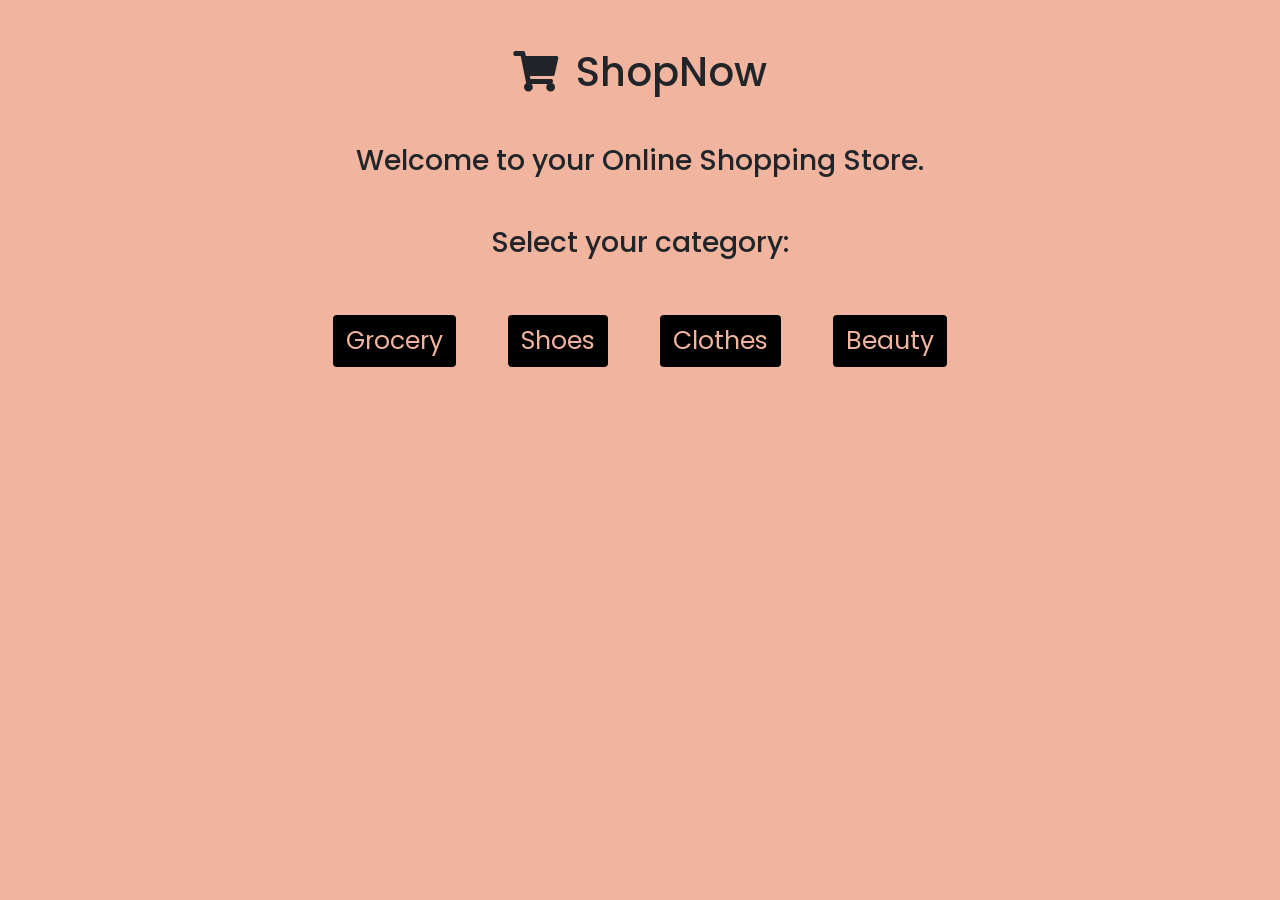
<file: index.html>
<!DOCTYPE html>
<html lang="en">

<head>
    <meta charset="UTF-8">
    <meta name="viewport" content="width=device-width, initial-scale=1.0">

    <!-- bootstrap -->
    <link rel="stylesheet" href="https://stackpath.bootstrapcdn.com/bootstrap/4.3.1/css/bootstrap.min.css"
        integrity="sha384-ggOyR0iXCbMQv3Xipma34MD+dH/1fQ784/j6cY/iJTQUOhcWr7x9JvoRxT2MZw1T" crossorigin="anonymous">

    <!-- font awesome -->
    <link rel="stylesheet" href="https://use.fontawesome.com/releases/v5.8.1/css/all.css"
        integrity="sha384-50oBUHEmvpQ+1lW4y57PTFmhCaXp0ML5d60M1M7uH2+nqUivzIebhndOJK28anvf" crossorigin="anonymous">

    <meta http-equiv="X-UA-Compatible" content="ie=edge">
    <link rel="stylesheet" href="style.css">
    <title>ShopNow</title>
    <!--begin Convert Experiences code-->
    <script type="text/javascript">
    var _conv_page_type = "home";
    var _conv_category_id = "";
    var _conv_category_name = "";
    var _conv_product_sku = "";
    var _conv_product_name = "";
    var _conv_product_price = "";
    var _conv_customer_id = "TEST-CUST-001";
    var _conv_custom_v1 = "test-segment-a";
    var _conv_custom_v2 = "new-visitor";
    var _conv_custom_v3 = "organic";
    var _conv_custom_v4 = "homepage-v1";
    <!--end of editing here-->
    </script>
    <script type="text/javascript" src="//cdn-4.convertexperiments.com/v1/js/10041607-100414372.js?environment=production"></script>
<!-- end Convert Experiences code -->
</head>

<body>
    <!-- header starts here -->
    <header class="m-5">
        <h1 class="text-center m-5"><i class="fas fa-shopping-cart mr-2"></i> ShopNow</h1>
        <h3 class="text-center m-3">Welcome to your Online Shopping Store.</h3>
    </header>

    <!-- Categories starts here -->
    <h3 class="text-center">Select your category:</h3>

    <!-- Buttons -->
    <div class="text-center">
        <button type="button" onclick="window.location.href = 'grocery.html#grocery';"
            class="btn m-4 mt-5">Grocery</button>
        <button type="button" onclick="window.location.href = 'grocery.html#shoes';" class="btn m-4 mt-5">Shoes</button>
        <button type="button" onclick="window.location.href = 'grocery.html#clothes';"
            class="btn m-4 mt-5">Clothes</button>
        <button type="button" onclick="window.location.href = 'grocery.html#beauty';"
            class="btn m-4 mt-5">Beauty</button>
    </div>


    <!-- script tags -->
    <script src="https://code.jquery.com/jquery-3.3.1.slim.min.js"
        integrity="sha384-q8i/X+965DzO0rT7abK41JStQIAqVgRVzpbzo5smXKp4YfRvH+8abtTE1Pi6jizo" crossorigin="anonymous">
    </script>
    <script src="https://cdnjs.cloudflare.com/ajax/libs/popper.js/1.14.7/umd/popper.min.js"
        integrity="sha384-UO2eT0CpHqdSJQ6hJty5KVphtPhzWj9WO1clHTMGa3JDZwrnQq4sF86dIHNDz0W1" crossorigin="anonymous">
    </script>
    <script src="https://stackpath.bootstrapcdn.com/bootstrap/4.3.1/js/bootstrap.min.js"
        integrity="sha384-JjSmVgyd0p3pXB1rRibZUAYoIIy6OrQ6VrjIEaFf/nJGzIxFDsf4x0xIM+B07jRM" crossorigin="anonymous">
    </script>
</body>

</html>
</file>
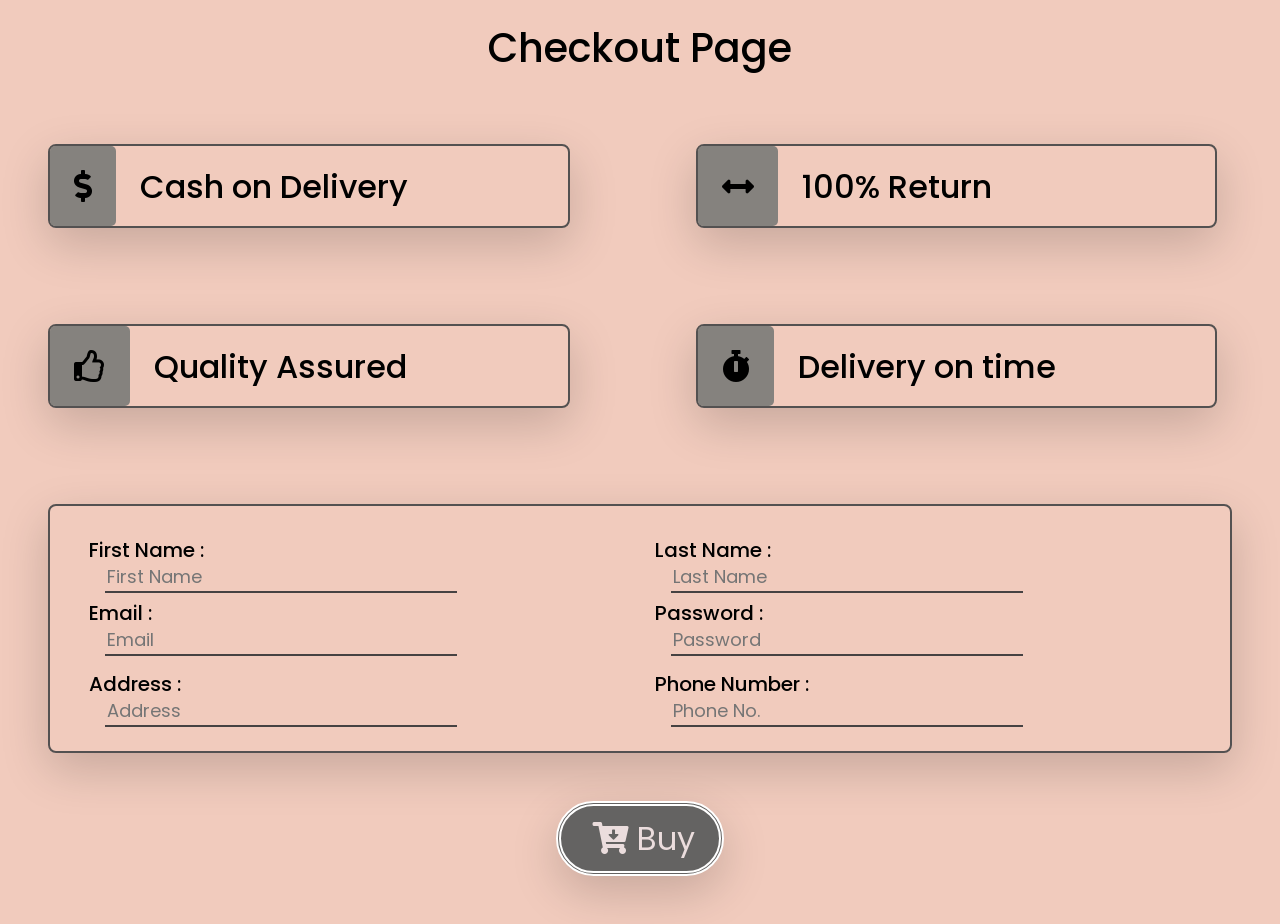
<file: checkout.html>
<!DOCTYPE html>
<html lang="en">

<head>
    <meta charset="UTF-8">
    <meta name="viewport" content="width=device-width, initial-scale=1.0">
    <meta http-equiv="X-UA-Compatible" content="ie=edge">
    <!-- bootstrap -->
    <link rel="stylesheet" href="https://stackpath.bootstrapcdn.com/bootstrap/4.3.1/css/bootstrap.min.css"
        integrity="sha384-ggOyR0iXCbMQv3Xipma34MD+dH/1fQ784/j6cY/iJTQUOhcWr7x9JvoRxT2MZw1T" crossorigin="anonymous">

    <!-- font awesome -->
    <link rel="stylesheet" href="https://use.fontawesome.com/releases/v5.8.1/css/all.css"
        integrity="sha384-50oBUHEmvpQ+1lW4y57PTFmhCaXp0ML5d60M1M7uH2+nqUivzIebhndOJK28anvf" crossorigin="anonymous">

    <link rel="stylesheet" href="checkout.css">
    <title>Checkout Page</title>
    <!--begin Convert Experiences code-->
    <script type="text/javascript">
    var _conv_page_type = "checkout";
    var _conv_category_id = "shop";
    var _conv_category_name = "Shop";
    var _conv_product_sku = "SKU-COOK-OIL-001";
    var _conv_product_name = "Cooking Oil";
    var _conv_product_price = "10.5";
    var _conv_customer_id = "TEST-CUST-001";
    var _conv_custom_v1 = "test-segment-a";
    var _conv_custom_v2 = "returning-visitor";
    var _conv_custom_v3 = "paid";
    var _conv_custom_v4 = "checkout-page-v1";
    <!--end of editing here-->
    </script>
    <script type="text/javascript" src="//cdn-4.convertexperiments.com/v1/js/10041607-100414372.js?environment=production"></script>
<!-- end Convert Experiences code -->
</head>

<body>
    <!-- header -->
    <h1 class="text-center head m-4">Checkout Page</h1>
    <!-- header -->
    <!-- icons starts here -->
    <div class="icons">
        <div class="row mr-0">
            <div class="col-sm-6">
                <h2 class="m-5 bord shadow-lg"><i class="fas fa-dollar-sign bg p-4 mr-4"></i>Cash on Delivery</h2>
            </div>
            <div class="col-sm-6 ">
                <h2 class="m-5 bord shadow-lg"><i class="fas fa-arrows-alt-h bg p-4 mr-4"></i>100% Return</h2>
            </div>
        </div>

        <div class="row mr-0">
            <div class="col-sm-6">
                <h2 class="m-5 bord shadow-lg"><i class="far fa-thumbs-up bg p-4 mr-4"></i>Quality Assured</h2>
            </div>
            <div class="col-sm-6 ">
                <h2 class="m-5 bord shadow-lg"><i class="fas fa-stopwatch bg p-4 mr-4"></i>Delivery on time</h2>
            </div>
        </div>
    </div>
    <!-- icons end here -->
    <!-- Checkout starts here -->
    <form class="form" onsubmit="return false;">
        <div class="row bord p-4 shadow-lg m-5">
            <div class="col-sm-6">
                <div class="col-sm-6 mt-2 row">
                    <h5 class="my-auto">First Name :</h5>
                    <input id="firstName" class="ml-3 name input" type="text" placeholder="First Name" />
                </div>
                <div class="col-sm-6 mt-2 row ">
                    <h5 class="my-auto">Email :</h5>
                    <input id="email" class="ml-3 input" type="text" placeholder="Email" />
                </div>
                <div class="col-sm-6 mt-3 row ">
                    <h5 class="my-auto">Address :</h5>
                    <input id="address" class="ml-3 input" type="text" placeholder="Address" />
                </div>
            </div>
            <div class="col-sm-6">
                <div class="col-sm-6 mt-2 row">
                    <h5 class="my-auto name my-auto">Last Name :</h5>
                    <input id="lastName" class="ml-3 input" type="text" placeholder="Last Name" />
                </div>
                <div class="col-sm-6 mt-2 row">
                    <h5 class="my-auto my-auto">Password :</h5>
                    <input id="password" class="ml-3 input caps" title="(4-8 characters)" type="password"
                        placeholder="Password" />
                    <p id="text">Your Caps-Lock is on!</p>
                </div>
                <div class="col-sm-6 mt-3 row">
                    <h5 class="my-auto my-auto">Phone Number :</h5>
                    <input id="phone" class="ml-3 validation input" type="text" placeholder="Phone No." />
                </div>
            </div>
        </div>


        <!-- Checkout ends here -->
        <!-- Buy button -->
        <div class="m-5 final text-center">
            <button type="button" id="btn" class="p-2 px-4 btn shadow-lg" onclick="validate()"><i class="fas fa-cart-arrow-down p-2"></i>Buy</button>
        </div>
    </form>
    <!-- Buy Button -->
    <!-- script tags -->
    <script src="checkout.js"></script>

</body>

</html>
</file>
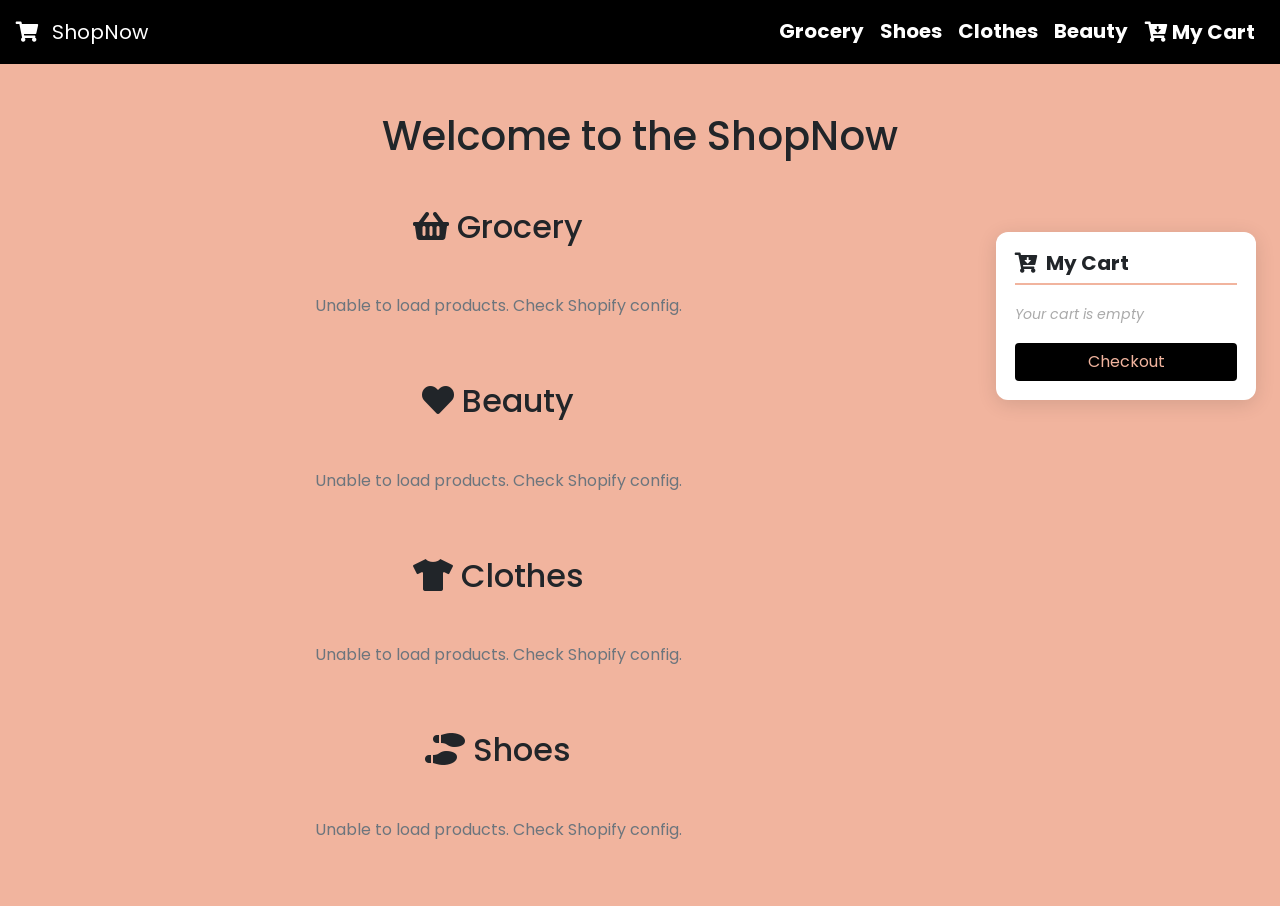
<file: grocery.html>
<!DOCTYPE html>
<html lang="en">

<head>
  <meta charset="UTF-8">
  <meta name="viewport" content="width=device-width, initial-scale=1.0">
  <!-- bootstrap -->
  <link rel="stylesheet" href="https://stackpath.bootstrapcdn.com/bootstrap/4.3.1/css/bootstrap.min.css"
    integrity="sha384-ggOyR0iXCbMQv3Xipma34MD+dH/1fQ784/j6cY/iJTQUOhcWr7x9JvoRxT2MZw1T" crossorigin="anonymous">
  <!-- font awesome -->
  <link rel="stylesheet" href="https://use.fontawesome.com/releases/v5.8.1/css/all.css"
    integrity="sha384-50oBUHEmvpQ+1lW4y57PTFmhCaXp0ML5d60M1M7uH2+nqUivzIebhndOJK28anvf" crossorigin="anonymous">

  <link rel="stylesheet" href="grocery.css">
  <meta http-equiv="X-UA-Compatible" content="ie=edge">
  <title>ShopNow</title>
  <!--begin Convert Experiences code-->
  <script type="text/javascript">
  var _conv_page_type = "category";
  var _conv_category_id = "shop";
  var _conv_category_name = "Shop";
  var _conv_product_sku = "SKU-COOK-OIL-001";
  var _conv_product_name = "Cooking Oil";
  var _conv_product_price = "10.5";
  var _conv_customer_id = "TEST-CUST-001";
  var _conv_custom_v1 = "test-segment-a";
  var _conv_custom_v2 = "returning-visitor";
  var _conv_custom_v3 = "organic";
  var _conv_custom_v4 = "category-page-v1";
  <!--end of editing here-->
  </script>
  <script type="text/javascript" src="//cdn-4.convertexperiments.com/v1/js/10041607-100414372.js?environment=production"></script>
<!-- end Convert Experiences code -->
</head>

<body>
  <!-- navbar starts here -->
  <nav class="navbar navbar-expand-md bg-secondary sticky-top">
    <a class="navbar-brand text-white" href="index.html"><span><i class="fas fa-shopping-cart mr-2"></i></span>
      <span>ShopNow</span> </a>
    <button class="navbar-toggler" type="button" data-toggle="collapse" data-target="#navbarSupportedContent"
      aria-controls="navbarSupportedContent" aria-expanded="false" aria-label="Toggle navigation">
      <span class="navbar-toggler-icon"></span>
    </button>

    <div class="collapse navbar-collapse" id="navbarSupportedContent">
      <ul class="navbar-nav ml-auto">
        <li class="nav-item">
          <a class="nav-link" href="#grocery">Grocery <span class="sr-only">(current)</span></a>
        </li>
        <li class="nav-item">
          <a class="nav-link" href="#shoes"> Shoes</a>
        </li>

        <li class="nav-item">
          <a class="nav-link" href="#clothes"> Clothes</a>
        </li>

        <li class="nav-item">
          <a class="nav-link" href="#beauty"> Beauty</a>
        </li>
        <li class="nav-item">
          <a class="nav-link text-white btn" id="cart" type="button" data-toggle="modal"
            data-target="#exampleModalScrollable" onclick="cart()" href="#beauty"><i class="fas fa-cart-arrow-down"></i>
            My Cart</a>
        </li>
  </nav>
  <!-- navbar ends here -->
  <h1 class="text-center mt-3 m-5">Welcome to the ShopNow</h1>

  <!-- page layout: products + live cart sidebar -->
  <div class="page-layout">
    <div class="products-area">

  <!-- cards starts here -->
  <!-- Grocery part starts here -->
  <h2 class="text-center"><i class="fas fa-shopping-basket mr-2"></i>Grocery</h2>
  <div id="grocery" class="row ml-3 m-5">
    <div id="products-grocery" class="d-flex flex-wrap w-100">
      <p class="text-center text-muted col-12">Loading products&hellip;</p>
    </div>
  </div>
  <!-- grocery part ends here -->
  <!-- beauty part starts here -->
  <h2 class="text-center"><i class="fas fa-heart mr-2"></i>Beauty</h2>
  <div id="beauty" class="row ml-3 m-5">
    <div id="products-beauty" class="d-flex flex-wrap w-100">
      <p class="text-center text-muted col-12">Loading products&hellip;</p>
    </div>
  </div>
  <!-- beauty part ends here -->

  <!-- clothes part starts here -->
  <h2 class="text-center"><i class="fas fa-tshirt mr-2"></i>Clothes</h2>
  <div id="clothes" class="row ml-3 m-5">
    <div id="products-clothes" class="d-flex flex-wrap w-100">
      <p class="text-center text-muted col-12">Loading products&hellip;</p>
    </div>
  </div>

  <!-- clothes part ends here -->

  <!-- shoes part starts here -->
  <h2 class="text-center"><i class="fas fa-shoe-prints mr-2"></i>Shoes</h2>
  <div id="shoes" class="row ml-3 m-5">
    <div id="products-shoes" class="d-flex flex-wrap w-100">
      <p class="text-center text-muted col-12">Loading products&hellip;</p>
    </div>
  </div>

  <!-- shoes part ends here -->
  <!-- cards ends here -->

    </div><!-- end products-area -->

    <!-- live cart sidebar -->
    <div class="cart-sidebar" id="cartSidebar">
      <h5><i class="fas fa-cart-arrow-down mr-2"></i>My Cart</h5>
      <ul class="sidebar-list" id="sidebarList">
        <li class="empty-msg">Your cart is empty</li>
      </ul>
      <div class="sidebar-total" id="sidebarTotal"></div>
      <a href="#" onclick="goToCheckout(); return false;" class="btn sidebar-checkout">Checkout</a>
    </div>

  </div><!-- end page-layout -->

  <!-- modal starts here -->
  <div class="modal fade" id="exampleModalScrollable" tabindex="-1" role="dialog"
    aria-labelledby="exampleModalScrollableTitle" aria-hidden="true">
    <div class="modal-dialog modal-dialog-scrollable" role="document">
      <div class="modal-content">
        <div class="modal-header">
          <h5 class="modal-title" id="exampleModalScrollableTitle"><i class="fas fa-cart-arrow-down"></i>My Cart</h5>
          <button type="button" class="close" data-dismiss="modal" aria-label="Close">
            <span aria-hidden="true">&times;</span>
          </button>
        </div>
        <div class="modal-body">
          <!-- listing items starts -->
          <div>
            <ul class="list">

            </ul>
            <div>
              <h3 class="bill px-5">Select Something</h3>
            </div>
            <div>
              <a href="#" onclick="goToCheckout(); return false;" class="btn checkout m-3">Checkout</a>
            </div>
          </div>
          <!-- listing items ends -->
        </div>
        <div class="modal-footer">
          <button type="button" class="btn btn-secondary" data-dismiss="modal">Close</button>
        </div>
      </div>
    </div>
  </div>
  <!-- modal ends here -->
  <!-- <button id="cart"  type="button" class="btn m-5" data-toggle="modal" data-target="#exampleModalScrollable" onclick="cart()">My Cart</button>
  -->
  <!-- script tags -->
  <script src="https://code.jquery.com/jquery-3.3.1.slim.min.js"
    integrity="sha384-q8i/X+965DzO0rT7abK41JStQIAqVgRVzpbzo5smXKp4YfRvH+8abtTE1Pi6jizo" crossorigin="anonymous">
  </script>
  <script src="https://stackpath.bootstrapcdn.com/bootstrap/4.3.1/js/bootstrap.min.js"
    integrity="sha384-JjSmVgyd0p3pXB1rRibZUAYoIIy6OrQ6VrjIEaFf/nJGzIxFDsf4x0xIM+B07jRM" crossorigin="anonymous">
  </script>
  <script src="shopify-config.js"></script>
  <script src="script.js"></script>
</body>

</html>
</file>
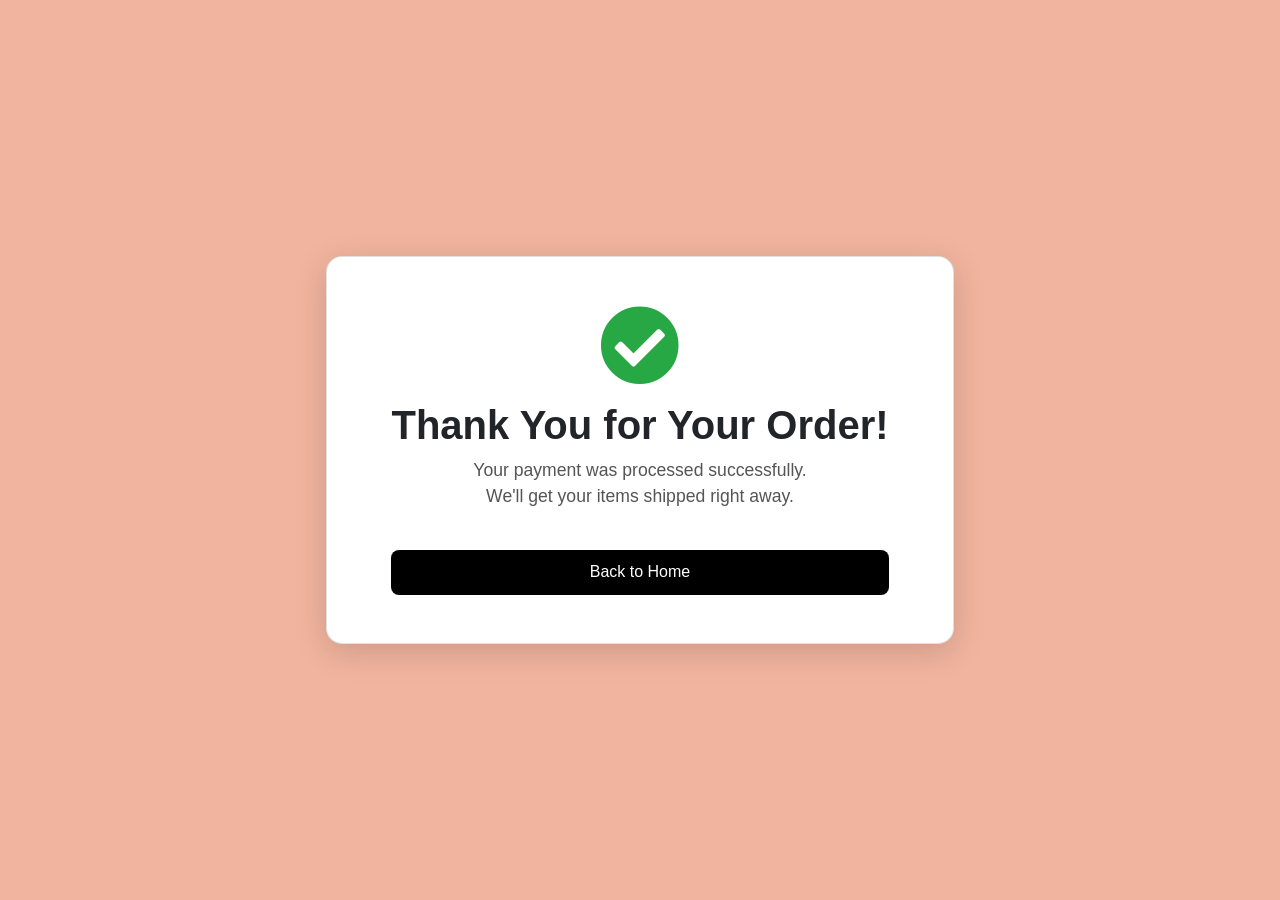
<file: thankyou.html>
<!DOCTYPE html>
<html lang="en">

<head>
    <meta charset="UTF-8">
    <meta name="viewport" content="width=device-width, initial-scale=1.0">
    <link rel="stylesheet" href="https://stackpath.bootstrapcdn.com/bootstrap/4.3.1/css/bootstrap.min.css"
        integrity="sha384-ggOyR0iXCbMQv3Xipma34MD+dH/1fQ784/j6cY/iJTQUOhcWr7x9JvoRxT2MZw1T" crossorigin="anonymous">
    <link rel="stylesheet" href="https://use.fontawesome.com/releases/v5.8.1/css/all.css"
        integrity="sha384-50oBUHEmvpQ+1lW4y57PTFmhCaXp0ML5d60M1M7uH2+nqUivzIebhndOJK28anvf" crossorigin="anonymous">
    <title>Thank You!</title>
    <!--begin Convert Experiences code-->
    <script type="text/javascript">
    var _conv_page_type = "purchase";
    var _conv_category_id = "shop";
    var _conv_category_name = "Shop";
    var _conv_product_sku = "SKU-COOK-OIL-001";
    var _conv_product_name = "Cooking Oil";
    var _conv_product_price = "10.5";
    var _conv_customer_id = "TEST-CUST-001";
    var _conv_custom_v1 = "test-segment-a";
    var _conv_custom_v2 = "returning-visitor";
    var _conv_custom_v3 = "paid";
    var _conv_custom_v4 = "thankyou-page-v1";
    <!--end of editing here-->
    </script>
    <script type="text/javascript" src="//cdn-4.convertexperiments.com/v1/js/10041607-100414372.js?environment=production"></script>
<!-- end Convert Experiences code -->
    <style>
        body {
            background-color: rgb(241, 180, 158);
            min-height: 100vh;
            display: flex;
            align-items: center;
            justify-content: center;
        }
        .card {
            border-radius: 16px;
            padding: 3rem 4rem;
            text-align: center;
            box-shadow: 0 8px 32px rgba(0,0,0,0.15);
        }
        .check-icon {
            font-size: 5rem;
            color: #28a745;
        }
        h1 {
            font-family: 'Poppins', sans-serif;
            font-weight: 700;
            margin-top: 1rem;
        }
        p {
            color: #555;
            font-size: 1.1rem;
        }
        .btn-home {
            background-color: black;
            color: white;
            border-radius: 8px;
            padding: 0.6rem 2rem;
            margin-top: 1.5rem;
            font-size: 1rem;
        }
        .btn-home:hover {
            background-color: #333;
            color: white;
        }
    </style>
</head>

<body>
    <div class="card">
        <i class="fas fa-check-circle check-icon"></i>
        <h1>Thank You for Your Order!</h1>
        <p>Your payment was processed successfully.<br>We'll get your items shipped right away.</p>
        <a href="index.html" class="btn btn-home">Back to Home</a>
    </div>
</body>

</html>
</file>
<file: style.css>
@import url('https://fonts.googleapis.com/css?family=Poppins');
body{
    background-color: rgb(241, 180, 158);
    font-family: Poppins;
}
.btn{
    background-color: rgb(0, 0, 0);
    color: rgb(241, 180, 158);
    font-size: 25px;
}
.btn:hover{
    color:  rgb(238, 199, 185);
    width: 150px;
}
@media only screen and (max-width: 445px) {
   i{
       margin: 0;
   }
  }
</file>
<file: checkout.css>
@import url('https://fonts.googleapis.com/css?family=Poppins');

body {
    font-family: Poppins;
    background-color: rgb(241, 203, 189);
    color: black;
}
.input {
    background-color: rgb(241, 203, 189);
    border: none;
    font-size: 18px;
    border-bottom: 2px solid rgb(70, 66, 66);
}

.input:focus {
    outline: none;
}

.bg {
    background-color: rgb(133, 130, 126);
    border-radius: 5px;
}

.bord {
    border: 2px solid rgb(83, 81, 81);
    border-radius: 8px;
}

#btn {
    background-color: rgb(100, 99, 98);
    color: rgb(235, 221, 221);
    border: 5px double rgb(255, 255, 255);
    font-size: 2rem;
    border-radius: 250px;
}
#btn:hover {
    outline: none;
}
#btn:focus {
    outline: none;

}
#text {
    display:none;
    color:red;
}

.text{
    display:none;
    color:red;   
}

.err{
    display:none;
    color:red;   
}

@media only screen and (max-width: 800px) {
    .input {
        width: -webkit-fill-available;
    }
}
</file>
<file: grocery.css>
@import url('https://fonts.googleapis.com/css?family=Poppins');
body{
    background-color: rgb(241, 180, 158);
    font-family: Poppins;
    text-align: center;
}
/* navbar */
.navbar{
    background-color: black !important;
}
.nav-link{
    color: rgb(255, 255, 255);
    font-size: 20px;
    font-weight: bold;
}
.nav-link:hover{
    color: white;
}
.nav-link:active{
  color:  rgb(241, 180, 158);
}
.card-img-top{
    height: 250px;
    width: 100%;
}
.btn{
    background-color: black;
    color: rgb(241, 180, 158);
}
.btn:hover{
    background-color: black;
    color: rgb(241, 180, 158);
}
.price{
    position: absolute;
    right: 0;
    margin-right: 1rem;
}

/* page layout */
.page-layout {
    display: flex;
    align-items: flex-start;
}
.products-area {
    flex: 1;
    min-width: 0;
}

/* live cart sidebar */
.cart-sidebar {
    width: 260px;
    min-width: 220px;
    background: white;
    border-radius: 12px;
    box-shadow: 0 4px 20px rgba(0,0,0,0.12);
    padding: 1.2rem;
    margin: 1.5rem 1.5rem 1.5rem 0;
    position: sticky;
    top: 70px;
    text-align: left;
}
.cart-sidebar h5 {
    font-weight: 700;
    border-bottom: 2px solid rgb(241,180,158);
    padding-bottom: 0.5rem;
    margin-bottom: 0.8rem;
}
.sidebar-list {
    list-style: none;
    padding: 0;
    margin: 0 0 0.8rem 0;
    max-height: 55vh;
    overflow-y: auto;
}
.sidebar-list li {
    display: flex;
    justify-content: space-between;
    padding: 0.35rem 0;
    border-bottom: 1px solid #f0e0d6;
    font-size: 0.88rem;
}
.sidebar-list .empty-msg {
    color: #aaa;
    font-style: italic;
    border-bottom: none;
}
.sidebar-total {
    font-weight: 700;
    font-size: 1rem;
    margin-bottom: 0.8rem;
    color: #333;
}
.sidebar-checkout {
    width: 100%;
    text-align: center;
    display: block;
}
</file>
